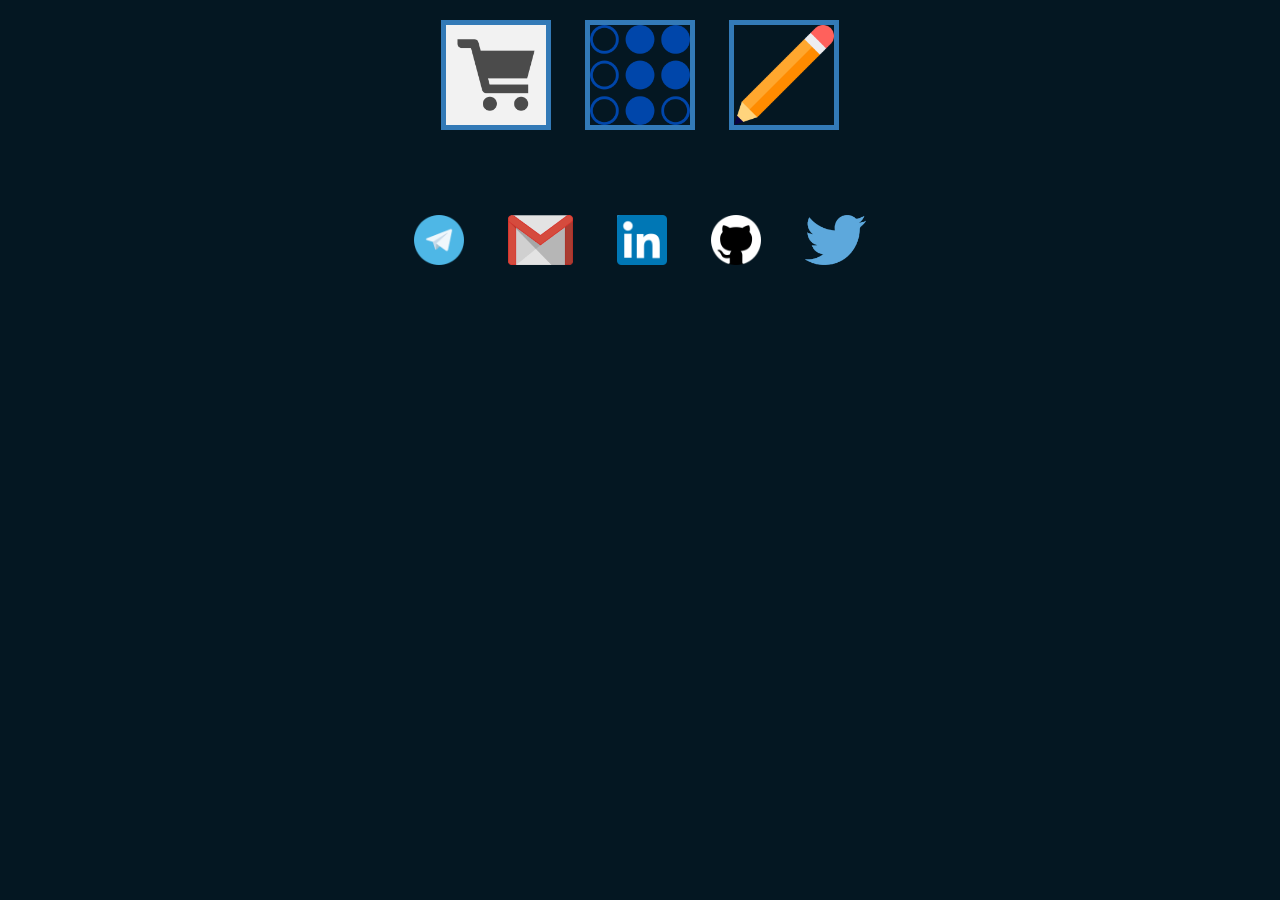
<file: extensions/index.html>
<!DOCTYPE html>
<html lang="en">
<head>
  <title>Extensions</title>
<!-- <meta http-equiv="refresh" content="0;URL='https://www.amazon.in/s?ie=UTF8&field-brandtextbin=Vishnu%20N%20K&index=mobile-apps&search-type=ss'" /> -->
  <meta charset="utf-8">
  <meta name="viewport" content="width=device-width, initial-scale=1">
  <link rel="stylesheet" href="https://maxcdn.bootstrapcdn.com/bootstrap/3.3.7/css/bootstrap.min.css">
  <script src="https://ajax.googleapis.com/ajax/libs/jquery/1.12.4/jquery.min.js"></script>
  <script src="https://maxcdn.bootstrapcdn.com/bootstrap/3.3.7/js/bootstrap.min.js"></script>

<style>
    .socialmargins{
    margin: 20px;
  }
  .topmargin{
    margin: 50px;
  }
  .row{
    margin: 5px;
  }
  .paddings{
    border:5px solid;
    margin: 7px;
    margin: 15px;

  }
  .paddings:hover{
  border:5px solid;
  border-color: #ffffff;

}
.paddings:focus{
  border:5px solid;
  border-color: #ffffff;
}
</style>
</head>
<body style="background-color: #041722;" class="text-center">
  <div class="container-fluid text-center">
   <div class="row text-center tomargin">
   
      <a title="IndiaDeals" href="https://addons.mozilla.org/en-US/firefox/addon/indiadeals/"  target="_blank" class="margins" ><img src="103.png" alt="IndiaDeals" width="auto" height="110" class="paddings"  /></a>   
      <a title="PaybackPartnerPage" href="https://addons.mozilla.org/en-US/firefox/addon/payback-partner-page/"  target="_blank" class="margins"><img src="101.png" alt="PaybackPartnerPage" width="auto" height="110" class="paddings"  /></a>   
      <a title="TakeNotes" href="https://addons.mozilla.org/en-US/firefox/addon/take-notes/"  target="_blank" class="margins" ><img src="102.png" alt="TakeNotes" width="auto" height="110" class="paddings"  /></a>
  </div>
<!-- </div> -->
<div class="topmargin">
<div class="row text-center">
   
      <a href="https://t.me/vishnunkmr"  target="_blank"  ><img src="telegram.png" width="auto" height="50"  class="socialmargins" /></a>   
      <a href="mailto: visnkmr@gmail.com"  target="_blank" ><img src="gmail.png" width="auto" height="50"  class="socialmargins" /></a>   
      <a href="https://linkedin.com/in/vishnunk-59124/"  target="_blank" ><img src="linkedin.png" width="auto" height="50" class="socialmargins"   /></a>   
      <a href="https://github.com/visnkmr"  target="_blank" ><img src="github.png" width="auto" height="50" class="socialmargins"  /></a>   
      <a href="https://twitter.com/vishnunk95"  target="_blank"  ><img src="twitter.png" width="auto" height="50"  class="socialmargins"/></a> </div>
</div>
   <!-- <div class="workload_item SysIcon_4-1">
      <a title="社員情報DB"  href="/sites/TFHDAPPEmpDB/_layouts/15/start.aspx" target="_blank" class="margins" style="border-color: #ffffff; background-color: #041722;"><span class="workload_name">社員情報DB</span> </a> </div>
   <div class="workload_item SysIcon_4-2">
      <a title="ホワイトボード"  href="/sites/TFHDAPPEmpDB/SitePages/Whiteboard.aspx" target="_blank" class="margins" style="border-color: #ffffff; background-color: #041722;"><span class="workload_name">ホワイトボード</span> </a> </div> -->
  <!-- <p><a href="https://www.amazon.in/s?ie=UTF8&field-brandtextbin=Vishnu%20N%20K&index=mobile-apps&search-type=ss">https://www.amazon.in/s?ie=UTF8&field-brandtextbin=Vishnu%20N%20K&index=mobile-apps&search-type=ss</a></p> -->

</body>
</html>
</file>
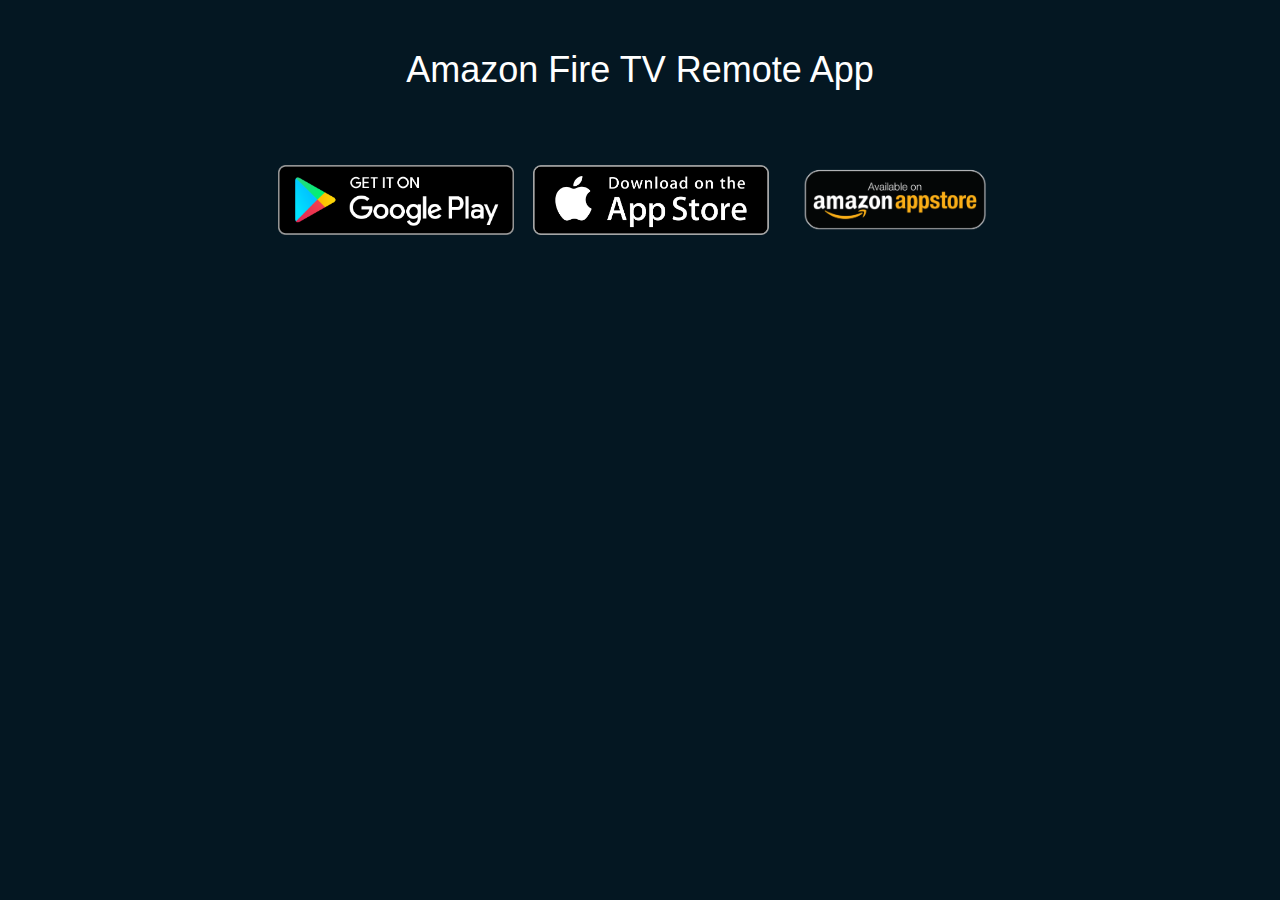
<file: firetvremote/index.html>
<!DOCTYPE html>
<html lang="en">
<head>
  <title>Fire TV Remote Help</title>
<!-- <meta http-equiv="refresh" content="0;URL='https://www.amazon.in/s?ie=UTF8&field-brandtextbin=Vishnu%20N%20K&index=mobile-apps&search-type=ss'" /> -->
  <meta charset="utf-8">
  <meta name="viewport" content="width=device-width, initial-scale=1">
  <link rel="stylesheet" href="https://maxcdn.bootstrapcdn.com/bootstrap/3.3.7/css/bootstrap.min.css">
  <script src="https://ajax.googleapis.com/ajax/libs/jquery/1.12.4/jquery.min.js"></script>
  <script src="https://maxcdn.bootstrapcdn.com/bootstrap/3.3.7/js/bootstrap.min.js"></script>

<style>
    .socialmargins{
    margin: 20px;
  }
  .topmargin{
    margin: 50px;
  }
  .row{
    margin: 5px;
  }
  .paddings{
    /*border:5px solid;*/
    margin: 7px;
    margin: 15px;

  }

</style>
</head>
<body style="background-color: #041722;" class="text-center">
  <div class="container-fluid text-center">
    <!-- <img src="header.png" class="topmargin" /> -->
    <p> <h1 style="color:#ffffff; padding: 20px; display: inline-block;">Amazon Fire TV Remote App</h1></p>
   <div class="row text-center">
   
       <a title="PlayStore" href="https://play.google.com/store/apps/details?id=com.amazon.storm.lightning.client.aosp"  target="_blank" class="margins" ><img src="playstore.png" alt="PlayStore" width="auto" height="70" class="paddings"  /></a>   
      <a title="AppStore" href="https://itunes.apple.com/us/app/apple-store/id947984433?mt=8"  target="_blank" class="margins"><img src="appstore.png" alt="AppStore" width="auto" height="70" /></a>   
      <a title="AmazonAppStore" href="https://www.amazon.com/gp/product/B00ODIASKC"  target="_blank" class="margins" ><img src="amazonappstore.png" alt="AmazonAppStore" width="auto" height="110" class="paddings"  /></a>   
  </div>
<!-- </div> -->
<!-- <div class="topmargin">
<div class="row text-center">
   
      <a href="https://t.me/vishnunkmr"  target="_blank"  ><img src="telegram.png" width="auto" height="50"  class="socialmargins" /></a>   
      <a href="mailto: visnkmr@gmail.com"  target="_blank" ><img src="gmail.png" width="auto" height="50"  class="socialmargins" /></a>   
      <a href="https://linkedin.com/in/vishnu-nanda-kumar-4a5a066b"  target="_blank" ><img src="linkedin.png" width="auto" height="50" class="socialmargins"   /></a>   
      <a href="https://github.com/visnkmr"  target="_blank" ><img src="github.png" width="auto" height="50" class="socialmargins"  /></a>   
      <a href="https://twitter.com/vishnunk95"  target="_blank"  ><img src="twitter.png" width="auto" height="50"  class="socialmargins"/></a> </div>
</div> -->
   <!-- <div class="workload_item SysIcon_4-1">
      <a title="社員情報DB"  href="/sites/TFHDAPPEmpDB/_layouts/15/start.aspx" target="_blank" class="margins" style="border-color: #ffffff; background-color: #041722;"><span class="workload_name">社員情報DB</span> </a> </div>
   <div class="workload_item SysIcon_4-2">
      <a title="ホワイトボード"  href="/sites/TFHDAPPEmpDB/SitePages/Whiteboard.aspx" target="_blank" class="margins" style="border-color: #ffffff; background-color: #041722;"><span class="workload_name">ホワイトボード</span> </a> </div> -->
  <!-- <p><a href="https://www.amazon.in/s?ie=UTF8&field-brandtextbin=Vishnu%20N%20K&index=mobile-apps&search-type=ss">https://www.amazon.in/s?ie=UTF8&field-brandtextbin=Vishnu%20N%20K&index=mobile-apps&search-type=ss</a></p> -->

</body>
</html>
</file>
